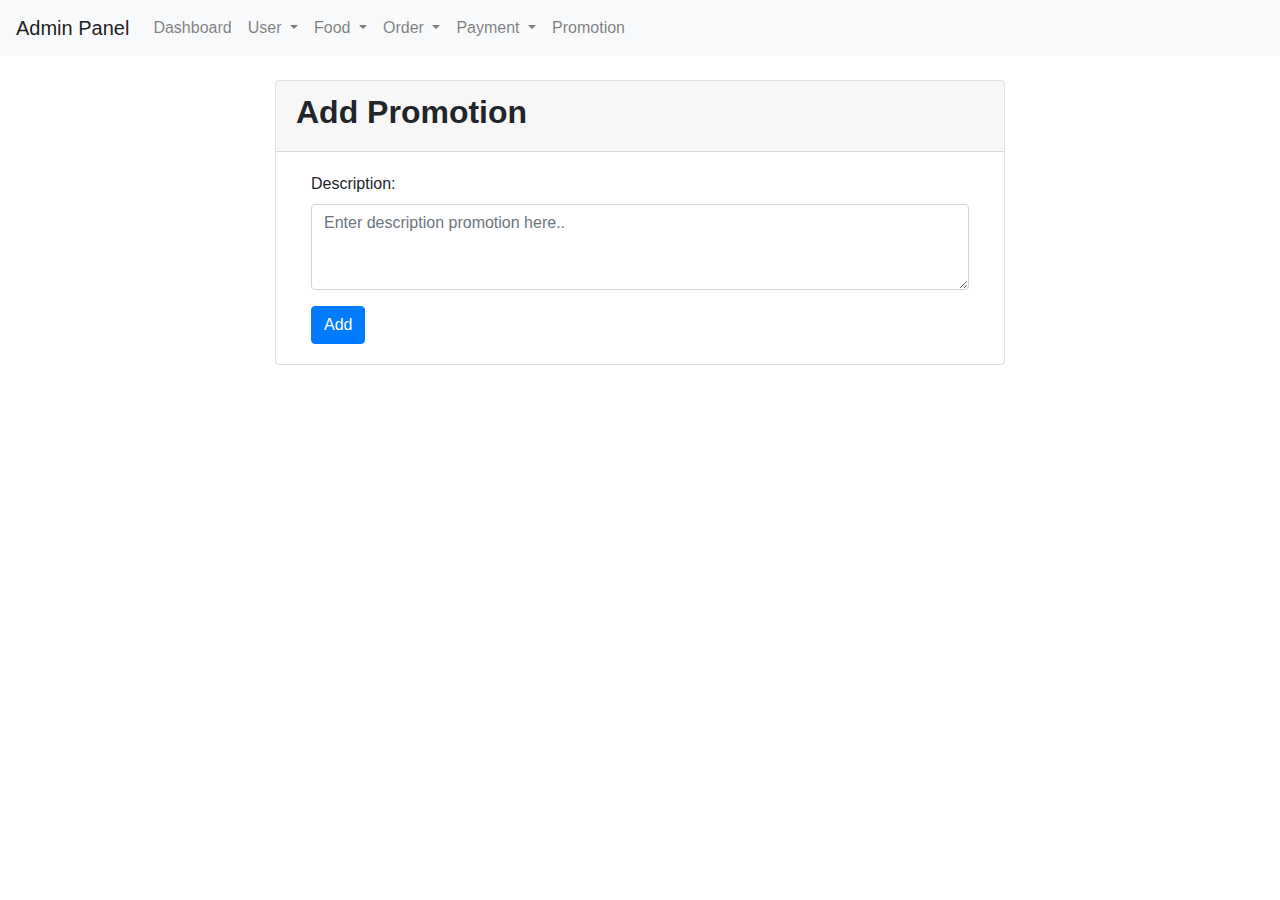
<file: admin/addPromotion.html>
<!doctype html>
<html lang="en">

<head>
  <!-- Required meta tags -->
  <meta charset="utf-8">
  <meta name="viewport" content="width=device-width, initial-scale=1, shrink-to-fit=no">

  <title>Admin Panel - Promotion</title>

  <!-- Bootstrap CSS -->

  <link rel="stylesheet" href="https://maxcdn.bootstrapcdn.com/bootstrap/4.0.0/css/bootstrap.min.css" integrity="sha384-Gn5384xqQ1aoWXA+058RXPxPg6fy4IWvTNh0E263XmFcJlSAwiGgFAW/dAiS6JXm"
    crossorigin="anonymous">
</head>

<body>
  <div>
    <!--Navigation Bar-->
    <nav class="navbar navbar-expand-lg navbar-light bg-light">
      <a class="navbar-brand" href="#">Admin Panel</a>
      <button class="navbar-toggler" type="button" data-toggle="collapse" data-target="#navbarSupportedContent"
        aria-controls="navbarSupportedContent" aria-expanded="false" aria-label="Toggle navigation">
        <span class="navbar-toggler-icon"></span>
      </button>

      <div class="collapse navbar-collapse" id="navbarSupportedContent">
        <ul class="navbar-nav mr-auto">
          <li class="nav-item">
            <a class="nav-link" href="indexAdmin.html">Dashboard</a>
          </li>

          <li class="nav-item dropdown">
            <a class="nav-link dropdown-toggle" href="#" id="navbarDropdown" role="button" data-toggle="dropdown"
              aria-haspopup="true" aria-expanded="false">
              User
            </a>
            <div class="dropdown-menu" aria-labelledby="navbarDropdown">
              <a class="dropdown-item" href="listUserAdmin.html">List</a>
              <a class="dropdown-item" href="addUserAdmin.html">Add</a>
              <a class="dropdown-item" href="deleteUserAdmin.html">Delete</a>
            </div>
          </li>

          <li class="nav-item dropdown">
            <a class="nav-link dropdown-toggle" href="#" id="navbarDropdown" role="button" data-toggle="dropdown"
              aria-haspopup="true" aria-expanded="false">
              Food
            </a>
            <div class="dropdown-menu" aria-labelledby="navbarDropdown">
              <a class="dropdown-item" href="listFoodAdmin.html">List</a>
              <a class="dropdown-item" href="addFoodAdmin.html">Add</a>
            </div>
          </li>

          <li class="nav-item dropdown">
            <a class="nav-link dropdown-toggle" href="#" id="navbarDropdown" role="button" data-toggle="dropdown"
              aria-haspopup="true" aria-expanded="false">
              Order
            </a>
            <div class="dropdown-menu" aria-labelledby="navbarDropdown">
              <a class="dropdown-item" href="ReviewOrder.html">Review</a>
            </div>
          </li>

          <li class="nav-item dropdown">
            <a class="nav-link dropdown-toggle" href="#" id="navbarDropdown" role="button" data-toggle="dropdown"
              aria-haspopup="true" aria-expanded="false">
              Payment
            </a>
          </li>
          <li class="nav-item">
            <a class="nav-link" href="addPromotion.html">Promotion</a>
          </li>

        </ul>

      </div>
    </nav>
    <!--End Navigation Bar-->
    <main class="container">
      <div class="row justify-content-center">
        <div class="col-md-8 mt-4">
          <div class="card">

            <div class="card-header">
              <h2>
                <b>Add Promotion</b>
              </h2>
            </div>

            <div class="card-body">
              <div class="container">
                <form method="" action="">
                  <div class="form-group">
                    <label for="inputDescription">Description: </label>
                    <textarea class="form-control" id="inputDescription" rows="3" placeholder="Enter description promotion here.."></textarea>

                  </div>

                  <button type="submit" class="btn btn-primary">Add</button>
                </form>
              </div>
            </div>

          </div>
        </div>
      </div>
    </main>





  </div>






  <!-- Optional JavaScript -->
  <!-- jQuery first, then Popper.js, then Bootstrap JS -->
  <script src="https://code.jquery.com/jquery-3.2.1.slim.min.js" integrity="sha384-KJ3o2DKtIkvYIK3UENzmM7KCkRr/rE9/Qpg6aAZGJwFDMVNA/GpGFF93hXpG5KkN"
    crossorigin="anonymous"></script>
  <script src="https://cdnjs.cloudflare.com/ajax/libs/popper.js/1.12.9/umd/popper.min.js" integrity="sha384-ApNbgh9B+Y1QKtv3Rn7W3mgPxhU9K/ScQsAP7hUibX39j7fakFPskvXusvfa0b4Q"
    crossorigin="anonymous"></script>
  <script src="https://maxcdn.bootstrapcdn.com/bootstrap/4.0.0/js/bootstrap.min.js" integrity="sha384-JZR6Spejh4U02d8jOt6vLEHfe/JQGiRRSQQxSfFWpi1MquVdAyjUar5+76PVCmYl"
    crossorigin="anonymous"></script>
</body>

</html>
</file>
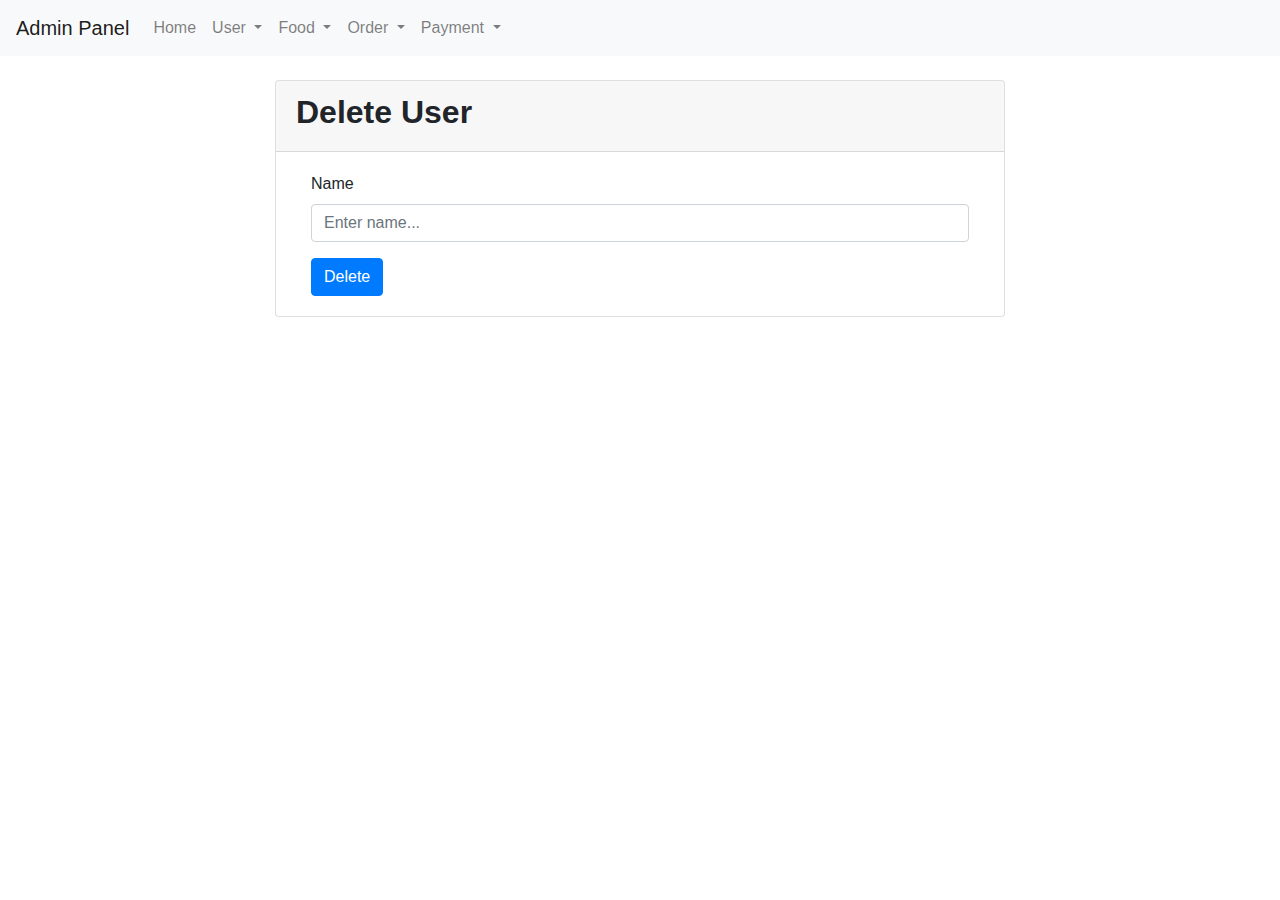
<file: admin/deleteUserAdmin.html>
<!doctype html>
<html lang="en">

<head>
  <!-- Required meta tags -->
  <meta charset="utf-8">
  <meta name="viewport" content="width=device-width, initial-scale=1, shrink-to-fit=no">

  <title>Admin Panel - Delete User</title>

  <!-- Bootstrap CSS -->
  <link rel="stylesheet" href="https://maxcdn.bootstrapcdn.com/bootstrap/4.0.0/css/bootstrap.min.css" integrity="sha384-Gn5384xqQ1aoWXA+058RXPxPg6fy4IWvTNh0E263XmFcJlSAwiGgFAW/dAiS6JXm"
    crossorigin="anonymous">
</head>

<body>
  <div>
    <!--Navigation Bar-->
    <nav class="navbar navbar-expand-lg navbar-light bg-light">
      <a class="navbar-brand" href="#">Admin Panel</a>
      <button class="navbar-toggler" type="button" data-toggle="collapse" data-target="#navbarSupportedContent"
        aria-controls="navbarSupportedContent" aria-expanded="false" aria-label="Toggle navigation">
        <span class="navbar-toggler-icon"></span>
      </button>

      <div class="collapse navbar-collapse" id="navbarSupportedContent">
        <ul class="navbar-nav mr-auto">
          <li class="nav-item">
            <a class="nav-link" href="indexAdmin.html">Home</a>
          </li>

          <li class="nav-item dropdown">
            <a class="nav-link dropdown-toggle" href="#" id="navbarDropdown" role="button" data-toggle="dropdown"
              aria-haspopup="true" aria-expanded="false">
              User
            </a>
            <div class="dropdown-menu" aria-labelledby="navbarDropdown">
              <a class="dropdown-item" href="listUserAdmin.html">List</a>
              <a class="dropdown-item" href="addUserAdmin.html">Add</a>
              <a class="dropdown-item" href="deleteUserAdmin.html">Delete</a>
            </div>
          </li>

          <li class="nav-item dropdown">
            <a class="nav-link dropdown-toggle" href="#" id="navbarDropdown" role="button" data-toggle="dropdown"
              aria-haspopup="true" aria-expanded="false">
              Food
            </a>
            <div class="dropdown-menu" aria-labelledby="navbarDropdown">
              <a class="dropdown-item" href="listFoodAdmin.html">List</a>
              <a class="dropdown-item" href="addFoodAdmin.html">Add</a>
            </div>
          </li>

          <li class="nav-item dropdown">
            <a class="nav-link dropdown-toggle" href="#" id="navbarDropdown" role="button" data-toggle="dropdown"
              aria-haspopup="true" aria-expanded="false">
              Order
            </a>
          </li>

          <li class="nav-item dropdown">
            <a class="nav-link dropdown-toggle" href="#" id="navbarDropdown" role="button" data-toggle="dropdown"
              aria-haspopup="true" aria-expanded="false">
              Payment
            </a>
          </li>

        </ul>
      </div>
    </nav>
    <!--End Navigation Bar-->

    <main class="container">
      <div class="row justify-content-center">
        <div class="col-md-8 mt-4">
          <div class="card">

            <div class="card-header">
              <h2>
                <b>Delete User</b>
              </h2>
            </div>

            <div class="card-body">
              <div class="container">
                <form method="" action="">
                  <div class="form-group">
                    <label for="inputName">Name</label>
                    <input type="text" class="form-control" id="inputName" placeholder="Enter name...">
                  </div>

                  <button type="submit" class="btn btn-primary">Delete</button>
                </form>
              </div>
            </div>

          </div>
        </div>
      </div>
    </main>
  </div>

  <!-- Optional JavaScript -->
  <!-- jQuery first, then Popper.js, then Bootstrap JS -->
  <script src="https://code.jquery.com/jquery-3.2.1.slim.min.js" integrity="sha384-KJ3o2DKtIkvYIK3UENzmM7KCkRr/rE9/Qpg6aAZGJwFDMVNA/GpGFF93hXpG5KkN"
    crossorigin="anonymous"></script>
  <script src="https://cdnjs.cloudflare.com/ajax/libs/popper.js/1.12.9/umd/popper.min.js" integrity="sha384-ApNbgh9B+Y1QKtv3Rn7W3mgPxhU9K/ScQsAP7hUibX39j7fakFPskvXusvfa0b4Q"
    crossorigin="anonymous"></script>
  <script src="https://maxcdn.bootstrapcdn.com/bootstrap/4.0.0/js/bootstrap.min.js" integrity="sha384-JZR6Spejh4U02d8jOt6vLEHfe/JQGiRRSQQxSfFWpi1MquVdAyjUar5+76PVCmYl"
    crossorigin="anonymous"></script>
</body>

</html>
</file>
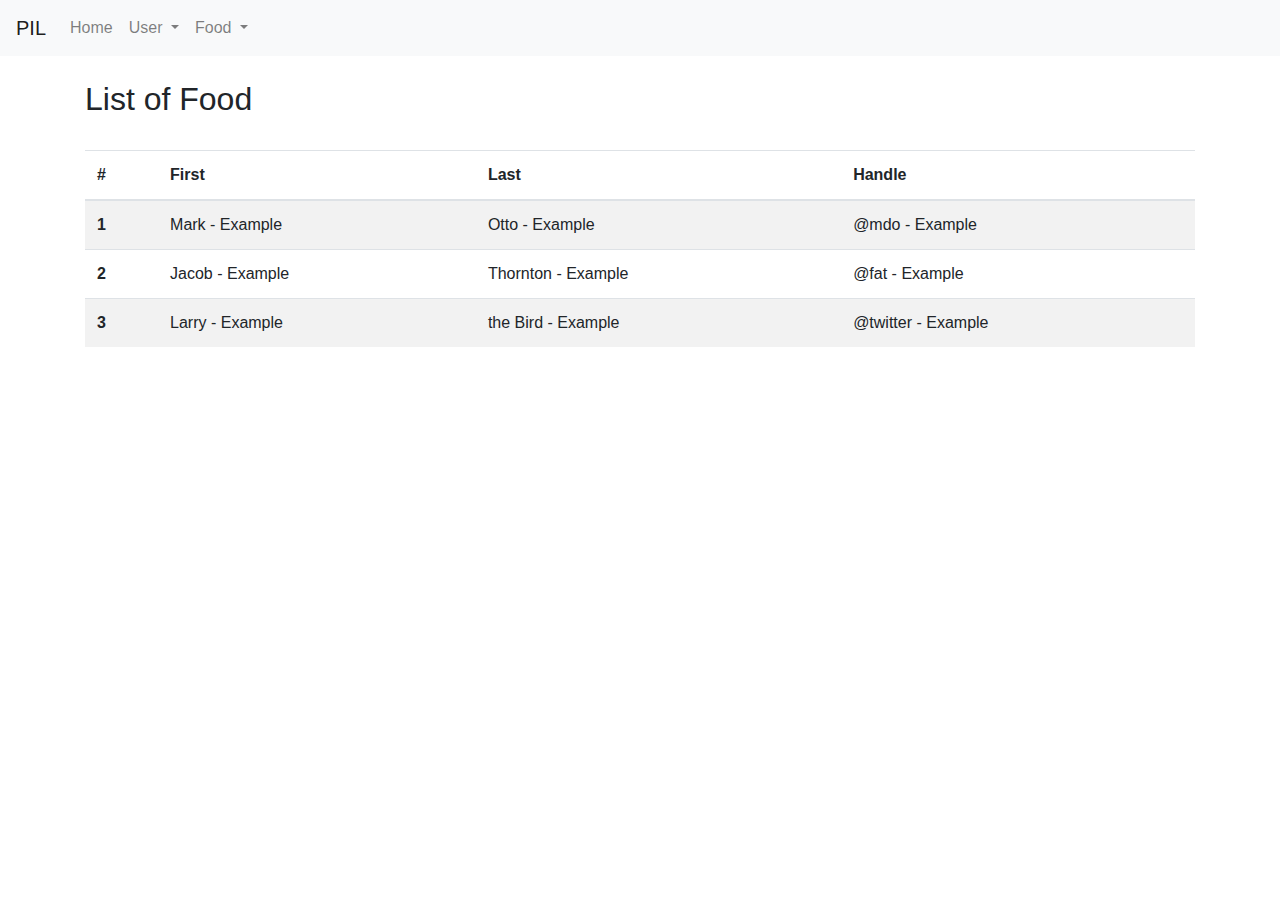
<file: admin/list_food_admin.html>
<!doctype html>
<html lang="en">
<head>
    <!-- Required meta tags -->
    <meta charset="utf-8">
    <meta name="viewport" content="width=device-width, initial-scale=1, shrink-to-fit=no">

    <title>Admin Panel - List Food</title>

    <!-- Bootstrap CSS -->
    <link rel="stylesheet" href="https://maxcdn.bootstrapcdn.com/bootstrap/4.0.0/css/bootstrap.min.css"
          integrity="sha384-Gn5384xqQ1aoWXA+058RXPxPg6fy4IWvTNh0E263XmFcJlSAwiGgFAW/dAiS6JXm" crossorigin="anonymous">
</head>

<body>
<div>
    <!--Navigation Bar-->
    <nav class="navbar navbar-expand-lg navbar-light bg-light">
        <a class="navbar-brand" href="#">PIL</a>
        <button class="navbar-toggler" type="button" data-toggle="collapse" data-target="#navbarSupportedContent" aria-controls="navbarSupportedContent" aria-expanded="false" aria-label="Toggle navigation">
            <span class="navbar-toggler-icon"></span>
        </button>

        <div class="collapse navbar-collapse" id="navbarSupportedContent">
            <ul class="navbar-nav mr-auto">
                <li class="nav-item">
                    <a class="nav-link" href="index_admin.html">Home</a>
                </li>

                <li class="nav-item dropdown">
                    <a class="nav-link dropdown-toggle" href="#" id="navbarDropdown" role="button" data-toggle="dropdown" aria-haspopup="true" aria-expanded="false">
                        User
                    </a>
                    <div class="dropdown-menu" aria-labelledby="navbarDropdown">
                        <a class="dropdown-item" href="list_user_admin.html">List</a>
                        <a class="dropdown-item" href="add_user_admin.html">Add</a>
                    </div>
                </li>

                <li class="nav-item dropdown">
                    <a class="nav-link dropdown-toggle" href="#" id="navbarDropdown" role="button" data-toggle="dropdown" aria-haspopup="true" aria-expanded="false">
                        Food
                    </a>
                    <div class="dropdown-menu" aria-labelledby="navbarDropdown">
                        <a class="dropdown-item" href="list_food_admin.html">List</a>
                        <a class="dropdown-item" href="add_food_admin.html">Add</a>
                    </div>
                </li>

            </ul>
        </div>
    </nav>
    <!--End Navigation Bar-->

    <main class="container">

        <div class="mt-4">
            <h2>List of Food</h2><br>
        </div>

        <table class="table table-striped">
            <thead>
            <tr>
                <th scope="col">#</th>
                <th scope="col">First</th>
                <th scope="col">Last</th>
                <th scope="col">Handle</th>
            </tr>
            </thead>
            <tbody>
            <tr>
                <th scope="row">1</th>
                <td>Mark - Example</td>
                <td>Otto - Example</td>
                <td>@mdo - Example</td>
            </tr>
            <tr>
                <th scope="row">2</th>
                <td>Jacob - Example</td>
                <td>Thornton - Example</td>
                <td>@fat - Example</td>
            </tr>
            <tr>
                <th scope="row">3</th>
                <td>Larry - Example</td>
                <td>the Bird - Example</td>
                <td>@twitter - Example</td>
            </tr>
            </tbody>
        </table>

    </main>
</div>

<!-- Optional JavaScript -->
<!-- jQuery first, then Popper.js, then Bootstrap JS -->
<script src="https://code.jquery.com/jquery-3.2.1.slim.min.js"
        integrity="sha384-KJ3o2DKtIkvYIK3UENzmM7KCkRr/rE9/Qpg6aAZGJwFDMVNA/GpGFF93hXpG5KkN"
        crossorigin="anonymous"></script>
<script src="https://cdnjs.cloudflare.com/ajax/libs/popper.js/1.12.9/umd/popper.min.js"
        integrity="sha384-ApNbgh9B+Y1QKtv3Rn7W3mgPxhU9K/ScQsAP7hUibX39j7fakFPskvXusvfa0b4Q"
        crossorigin="anonymous"></script>
<script src="https://maxcdn.bootstrapcdn.com/bootstrap/4.0.0/js/bootstrap.min.js"
        integrity="sha384-JZR6Spejh4U02d8jOt6vLEHfe/JQGiRRSQQxSfFWpi1MquVdAyjUar5+76PVCmYl"
        crossorigin="anonymous"></script>
</body>
</html>
</file>
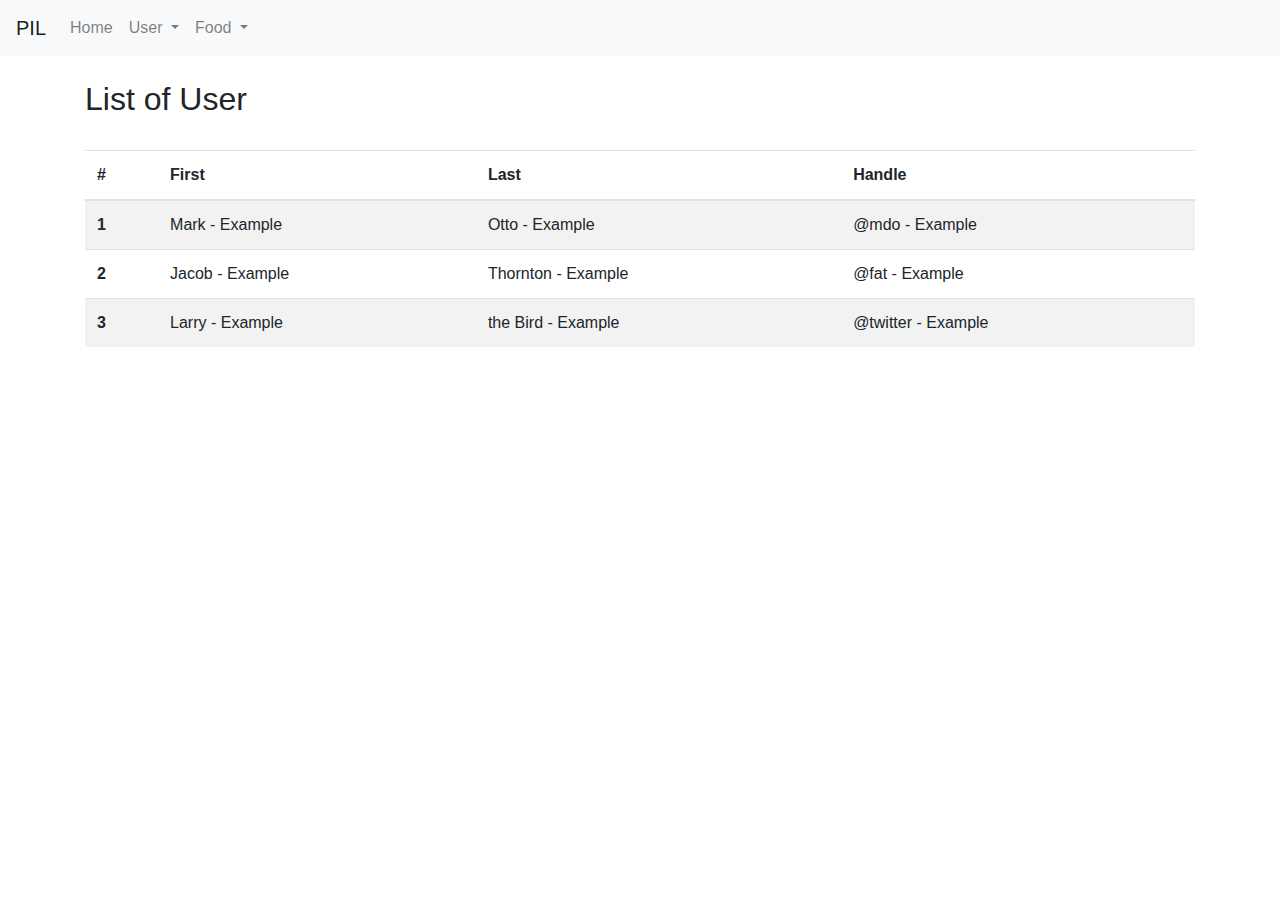
<file: admin/list_user_admin.html>
<!doctype html>
<html lang="en">
<head>
    <!-- Required meta tags -->
    <meta charset="utf-8">
    <meta name="viewport" content="width=device-width, initial-scale=1, shrink-to-fit=no">

    <title>Admin Panel - List User</title>

    <!-- Bootstrap CSS -->
    <link rel="stylesheet" href="https://maxcdn.bootstrapcdn.com/bootstrap/4.0.0/css/bootstrap.min.css"
          integrity="sha384-Gn5384xqQ1aoWXA+058RXPxPg6fy4IWvTNh0E263XmFcJlSAwiGgFAW/dAiS6JXm" crossorigin="anonymous">
</head>

<body>
<div>
    <!--Navigation Bar-->
    <nav class="navbar navbar-expand-lg navbar-light bg-light">
        <a class="navbar-brand" href="#">PIL</a>
        <button class="navbar-toggler" type="button" data-toggle="collapse" data-target="#navbarSupportedContent" aria-controls="navbarSupportedContent" aria-expanded="false" aria-label="Toggle navigation">
            <span class="navbar-toggler-icon"></span>
        </button>

        <div class="collapse navbar-collapse" id="navbarSupportedContent">
            <ul class="navbar-nav mr-auto">
                <li class="nav-item">
                    <a class="nav-link" href="index_admin.html">Home</a>
                </li>

                <li class="nav-item dropdown">
                    <a class="nav-link dropdown-toggle" href="#" id="navbarDropdown" role="button" data-toggle="dropdown" aria-haspopup="true" aria-expanded="false">
                        User
                    </a>
                    <div class="dropdown-menu" aria-labelledby="navbarDropdown">
                        <a class="dropdown-item" href="list_user_admin.html">List</a>
                        <a class="dropdown-item" href="add_user_admin.html">Add</a>
                    </div>
                </li>

                <li class="nav-item dropdown">
                    <a class="nav-link dropdown-toggle" href="#" id="navbarDropdown" role="button" data-toggle="dropdown" aria-haspopup="true" aria-expanded="false">
                        Food
                    </a>
                    <div class="dropdown-menu" aria-labelledby="navbarDropdown">
                        <a class="dropdown-item" href="list_food_admin.html">List</a>
                        <a class="dropdown-item" href="add_food_admin.html">Add</a>
                    </div>
                </li>

            </ul>
        </div>
    </nav>
    <!--End Navigation Bar-->

    <main class="container">

        <div class="mt-4">
            <h2>List of User</h2><br>
        </div>

        <table class="table table-striped">
            <thead>
            <tr>
                <th scope="col">#</th>
                <th scope="col">First</th>
                <th scope="col">Last</th>
                <th scope="col">Handle</th>
            </tr>
            </thead>
            <tbody>
            <tr>
                <th scope="row">1</th>
                <td>Mark - Example</td>
                <td>Otto - Example</td>
                <td>@mdo - Example</td>
            </tr>
            <tr>
                <th scope="row">2</th>
                <td>Jacob - Example</td>
                <td>Thornton - Example</td>
                <td>@fat - Example</td>
            </tr>
            <tr>
                <th scope="row">3</th>
                <td>Larry - Example</td>
                <td>the Bird - Example</td>
                <td>@twitter - Example</td>
            </tr>
            </tbody>
        </table>

    </main>
</div>

<!-- Optional JavaScript -->
<!-- jQuery first, then Popper.js, then Bootstrap JS -->
<script src="https://code.jquery.com/jquery-3.2.1.slim.min.js"
        integrity="sha384-KJ3o2DKtIkvYIK3UENzmM7KCkRr/rE9/Qpg6aAZGJwFDMVNA/GpGFF93hXpG5KkN"
        crossorigin="anonymous"></script>
<script src="https://cdnjs.cloudflare.com/ajax/libs/popper.js/1.12.9/umd/popper.min.js"
        integrity="sha384-ApNbgh9B+Y1QKtv3Rn7W3mgPxhU9K/ScQsAP7hUibX39j7fakFPskvXusvfa0b4Q"
        crossorigin="anonymous"></script>
<script src="https://maxcdn.bootstrapcdn.com/bootstrap/4.0.0/js/bootstrap.min.js"
        integrity="sha384-JZR6Spejh4U02d8jOt6vLEHfe/JQGiRRSQQxSfFWpi1MquVdAyjUar5+76PVCmYl"
        crossorigin="anonymous"></script>
</body>
</html>
</file>
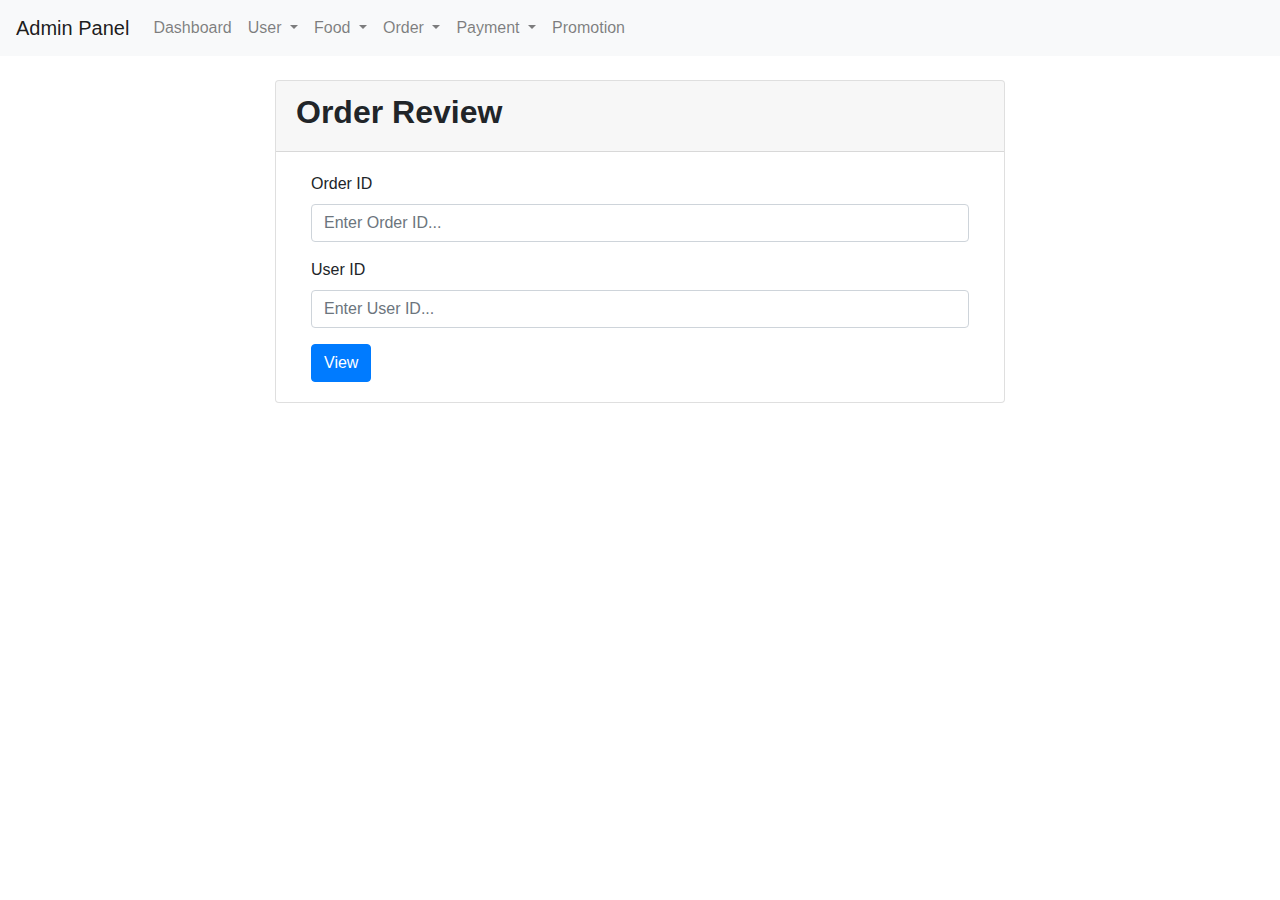
<file: admin/ReviewOrder.html>
<!doctype html>
<html lang="en">

<head>
  <!-- Required meta tags -->
  <meta charset="utf-8">
  <meta name="viewport" content="width=device-width, initial-scale=1, shrink-to-fit=no">

  <title>Admin Panel - Review Order</title>

  <!-- Bootstrap CSS -->

  <link rel="stylesheet" href="https://maxcdn.bootstrapcdn.com/bootstrap/4.0.0/css/bootstrap.min.css" integrity="sha384-Gn5384xqQ1aoWXA+058RXPxPg6fy4IWvTNh0E263XmFcJlSAwiGgFAW/dAiS6JXm"
    crossorigin="anonymous">
</head>

<body>
  <div>
    <!--Navigation Bar-->
    <nav class="navbar navbar-expand-lg navbar-light bg-light">
      <a class="navbar-brand" href="#">Admin Panel</a>
      <button class="navbar-toggler" type="button" data-toggle="collapse" data-target="#navbarSupportedContent"
        aria-controls="navbarSupportedContent" aria-expanded="false" aria-label="Toggle navigation">
        <span class="navbar-toggler-icon"></span>
      </button>

      <div class="collapse navbar-collapse" id="navbarSupportedContent">
        <ul class="navbar-nav mr-auto">
          <li class="nav-item">
            <a class="nav-link" href="indexAdmin.html">Dashboard</a>
          </li>

          <li class="nav-item dropdown">
            <a class="nav-link dropdown-toggle" href="#" id="navbarDropdown" role="button" data-toggle="dropdown"
              aria-haspopup="true" aria-expanded="false">
              User
            </a>
            <div class="dropdown-menu" aria-labelledby="navbarDropdown">
              <a class="dropdown-item" href="listUserAdmin.html">List</a>
              <a class="dropdown-item" href="addUserAdmin.html">Add</a>
              <a class="dropdown-item" href="deleteUserAdmin.html">Delete</a>
            </div>
          </li>

          <li class="nav-item dropdown">
            <a class="nav-link dropdown-toggle" href="#" id="navbarDropdown" role="button" data-toggle="dropdown"
              aria-haspopup="true" aria-expanded="false">
              Food
            </a>
            <div class="dropdown-menu" aria-labelledby="navbarDropdown">
              <a class="dropdown-item" href="listFoodAdmin.html">List</a>
              <a class="dropdown-item" href="addFoodAdmin.html">Add</a>
            </div>
          </li>

          <li class="nav-item dropdown">
            <a class="nav-link dropdown-toggle" href="#" id="navbarDropdown" role="button" data-toggle="dropdown"
              aria-haspopup="true" aria-expanded="false">
              Order
            </a>
            <div class="dropdown-menu" aria-labelledby="navbarDropdown">
              <a class="dropdown-item" href="ReviewOrder.html">Review</a>
            </div>
          </li>

          <li class="nav-item dropdown">
            <a class="nav-link dropdown-toggle" href="#" id="navbarDropdown" role="button" data-toggle="dropdown"
              aria-haspopup="true" aria-expanded="false">
              Payment
            </a>
          </li>
          <li class="nav-item">
            <a class="nav-link" href="addPromotion.html">Promotion</a>
          </li>

        </ul>

      </div>
    </nav>
    <!--End Navigation Bar-->
    <main class="container">
      <div class="row justify-content-center">
        <div class="col-md-8 mt-4">
          <div class="card">

            <div class="card-header">
              <h2>
                <b>Order Review</b>
              </h2>
            </div>

            <div class="card-body">
              <div class="container">
                <form method="" action="">
                  <div class="form-group">
                    <label for="inputName">Order ID</label>
                    <input type="text" class="form-control" id="inputOrderID" placeholder="Enter Order ID...">
                  </div>

                  <div class="form-group">
                    <label for="inputEmail">User ID</label>
                    <input type="text" class="form-control" id="inputUserID" placeholder="Enter User ID...">
                  </div>

                  <button type="submit" class="btn btn-primary">View</button>
                </form>
              </div>
            </div>

          </div>
        </div>
      </div>
    </main>


  </div>


  <!-- Optional JavaScript -->
  <!-- jQuery first, then Popper.js, then Bootstrap JS -->
  <script src="https://code.jquery.com/jquery-3.2.1.slim.min.js" integrity="sha384-KJ3o2DKtIkvYIK3UENzmM7KCkRr/rE9/Qpg6aAZGJwFDMVNA/GpGFF93hXpG5KkN"
    crossorigin="anonymous"></script>
  <script src="https://cdnjs.cloudflare.com/ajax/libs/popper.js/1.12.9/umd/popper.min.js" integrity="sha384-ApNbgh9B+Y1QKtv3Rn7W3mgPxhU9K/ScQsAP7hUibX39j7fakFPskvXusvfa0b4Q"
    crossorigin="anonymous"></script>
  <script src="https://maxcdn.bootstrapcdn.com/bootstrap/4.0.0/js/bootstrap.min.js" integrity="sha384-JZR6Spejh4U02d8jOt6vLEHfe/JQGiRRSQQxSfFWpi1MquVdAyjUar5+76PVCmYl"
    crossorigin="anonymous"></script>
</body>

</html>
</file>
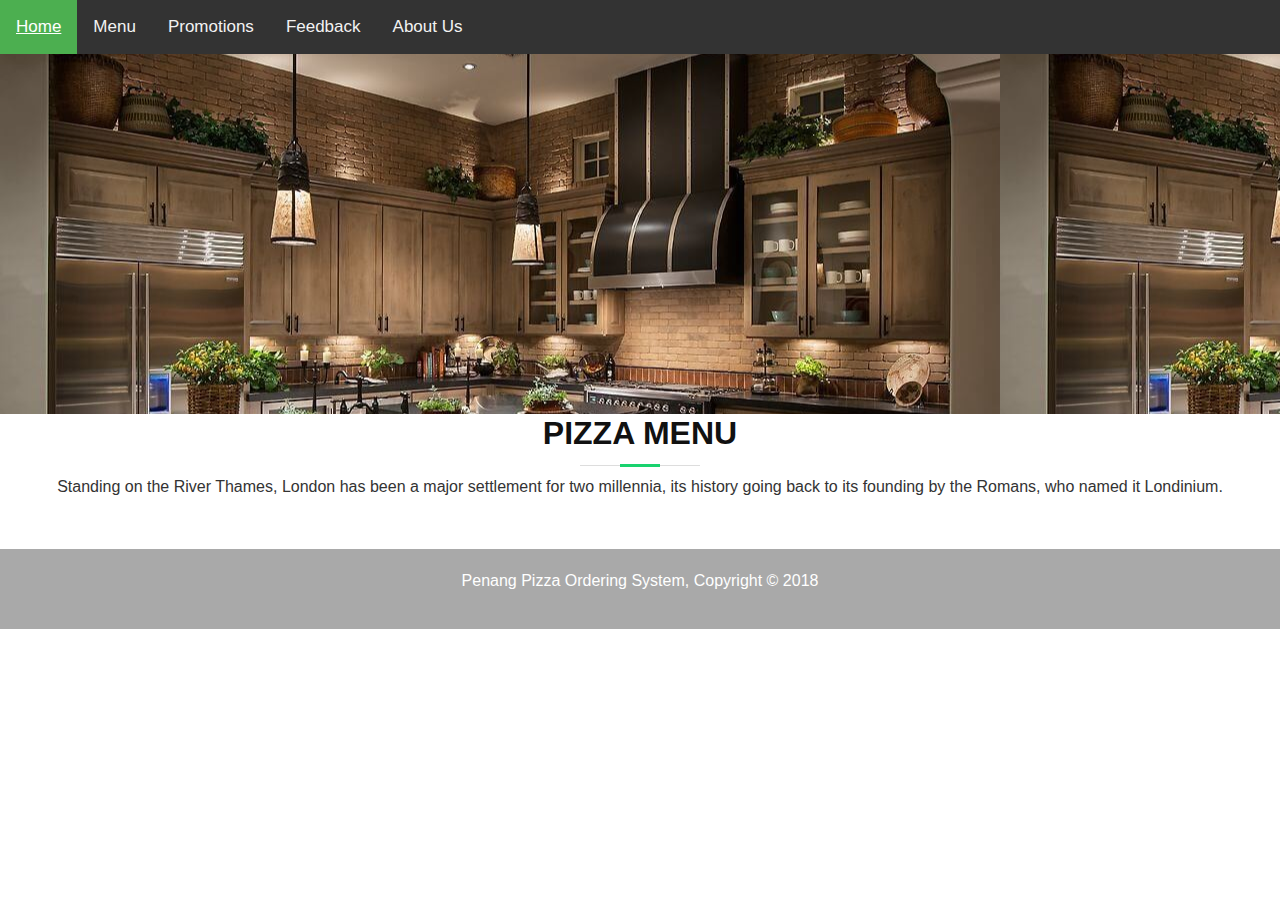
<file: Sprint 3/user_menu.html>
<!DOCTYPE html>
<html lang="en">
<head>
    <title>Pizza Ordering System</title>
    <!-- css -->
  
     <link rel="stylesheet" type="text/css" href="style.css">
     <link rel="stylesheet" href="https://maxcdn.bootstrapcdn.com/bootstrap/4.0.0/css/bootstrap.min.css"
          integrity="sha384-Gn5384xqQ1aoWXA+058RXPxPg6fy4IWvTNh0E263XmFcJlSAwiGgFAW/dAiS6JXm" crossorigin="anonymous">
<!--End Css-->
    
<meta charset="UTF-8">
<meta name="viewport" content="width=device-width, initial-scale=1">
    

</head>
    
<body>
    <div class="topnav">
  <a class="active" href="index.html">Home</a>
  <a href="user_menu.html">Menu</a>
  <a href="user_promotion.html">Promotions</a>
  <a href="user_feedback.html">Feedback</a>
     <a href="user_aboutus.html">About Us</a>
</div>
      <div id="aboutus">
          
        </div>
     <header class="section-header">
          <h3>Pizza Menu</h3>
          <p>Standing on the River Thames, London has been a major settlement for two millennia, its history going back to its founding by the Romans, who named it Londinium.</p>
           </header>
   
    
     <footer>
      <p>Penang Pizza Ordering System, Copyright &copy; 2018</p>
    </footer>
    
    </body>
    
</html>
</file>
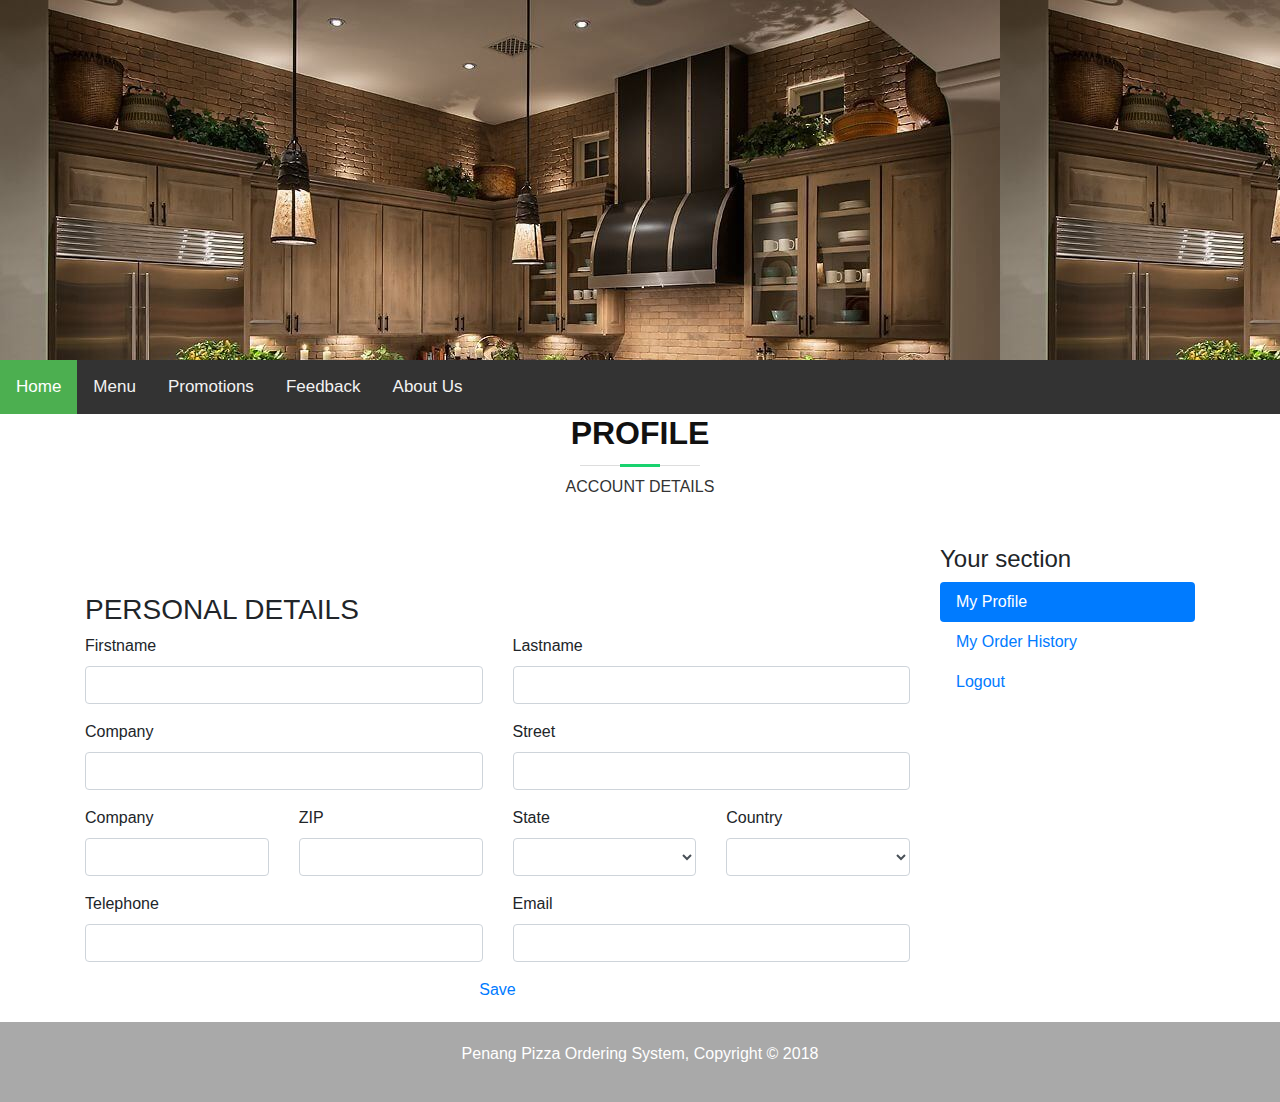
<file: Sprint 3/user_profile_v2.html>
<!DOCTYPE html>
<html lang="en">
<head>
<title>Profile</title>
    
    <!--CSS Stylesheet--> 
    <link rel="stylesheet" type="text/css" href="style.css">
     <!-- Bootstrap CSS -->
    <link rel="stylesheet" href="https://maxcdn.bootstrapcdn.com/bootstrap/4.0.0/css/bootstrap.min.css"
          integrity="sha384-Gn5384xqQ1aoWXA+058RXPxPg6fy4IWvTNh0E263XmFcJlSAwiGgFAW/dAiS6JXm" crossorigin="anonymous">
<meta charset="UTF-8">
<meta name="viewport" content="width=device-width, initial-scale=1">

</head>
<body>

<div id="aboutus">
        </div>
    
     <div class="topnav">
  <a class="active" href="#home">Home</a>
  <a href="#menu">Menu</a>
  <a href="#promotions">Promotions</a>
  <a href="#feedback">Feedback</a>
     <a href="#aboutus">About Us</a>
</div>
          
     <header class="section-header">
          <h3>Profile</h3>
          <p>ACCOUNT DETAILS</p>
           </header>


    <div>
  <div id="profile">
          
        </div>
   <div id="content">
        <div class="container">
          <div class="row bar">
            <div id="customer-account" class="col-lg-9 clearfix">
            <div class="box mt-5">
                
              </div>
              <div class="bo3">
                <div class="heading">
                  <h3 class="text-uppercase">Personal details</h3>
                </div>
                <form>
                  <div class="row">
                    <div class="col-md-6">
                      <div class="form-group">
                        <label for="firstname">Firstname</label>
                        <input id="firstname" type="text" class="form-control">
                      </div>
                    </div>
                    <div class="col-md-6">
                      <div class="form-group">
                        <label for="lastname">Lastname</label>
                        <input id="lastname" type="text" class="form-control">
                      </div>
                    </div>
                  </div>
                  <div class="row">
                    <div class="col-md-6">
                      <div class="form-group">
                        <label for="company">Company</label>
                        <input id="company" type="text" class="form-control">
                      </div>
                    </div>
                    <div class="col-md-6">
                      <div class="form-group">
                        <label for="street">Street</label>
                        <input id="street" type="text" class="form-control">
                      </div>
                    </div>
                  </div>
                  <div class="row">
                    <div class="col-md-6 col-lg-3">
                      <div class="form-group">
                        <label for="city">Company</label>
                        <input id="city" type="text" class="form-control">
                      </div>
                    </div>
                    <div class="col-md-6 col-lg-3">
                      <div class="form-group">
                        <label for="zip">ZIP</label>
                        <input id="zip" type="text" class="form-control">
                      </div>
                    </div>
                    <div class="col-md-6 col-lg-3">
                      <div class="form-group">
                        <label for="state">State</label>
                        <select id="state" class="form-control"></select>
                      </div>
                    </div>
                    <div class="col-md-6 col-lg-3">
                      <div class="form-group">
                        <label for="country">Country</label>
                        <select id="country" class="form-control"></select>
                      </div>
                    </div>
                    <div class="col-md-6">
                      <div class="form-group">
                        <label for="phone">Telephone</label>
                        <input id="phone" type="text" class="form-control">
                      </div>
                    </div>
                    <div class="col-md-6">
                      <div class="form-group">
                        <label for="email_account">Email</label>
                        <input id="email_account" type="text" class="form-control">
                      </div>
                    </div>
                    <div class="col-md-12 text-center">
                      <a href="" class="button2 button-save">Save</a>
                    </div>
                  </div>
                </form>
              </div>
            </div>
            <div class="col-lg-3 mt-4 mt-lg-0">
              <!-- CUSTOMER MENU -->
              <div class="panel panel-default sidebar-menu">
                <div class="panel-heading">
                  <h3 class="h4 panel-title">Your section</h3>
                </div>
                <div class="panel-body">
                  <ul class="nav nav-pills flex-column text-sm">
                    <li class="nav-item"><a href="user_profile.html" class="nav-link active"><i class="fa fa-list"></i> My Profile</a></li>
                    <li class="nav-item"><a href="user_wishlist.html" class="nav-link"><i class="fa fa-heart"></i> My Order History</a></li>
                    <li class="nav-item"><a href="index.html" class="nav-link"><i class="fa fa-sign-out"></i> Logout</a></li>
                  </ul>
                </div>
              </div>
            </div>
          </div>
        </div>
      </div>
  
</div>

    <footer>
      <p>Penang Pizza Ordering System, Copyright &copy; 2018</p>
    </footer>
    
</body>
</html>
</file>
<file: Sprint 3/style.css>
body, html {
  height: 100%;
  margin: 0;
  font-family: Arial;
}

p {
  padding: 0;
  margin: 0 0 30px 0;
    text-align: center;
}

/*About us*/
#aboutus{
            height: 40vh;
            width: 100%;
            background-image: url(images/aboutus_header.jpg);
            background-size:auto;
            display: table;
            background-attachment: fixed;
        }

/*About us content*/
#aboutus_content_1{
            height: 50vh;
            width: 100%;
            background-image: url(images/pizza_header_1.jpg);
            background-size:auto;
            display:table;
            background-attachment: fixed;
        }
#aboutus_content_2{
           height: 50vh;
            width: 100%;
            text-align:right;
            background-image: url(images/aboutus_header.jpg);
            background-size:auto;
            display:table;
            background-attachment: fixed;
        }

#aboutus_content_3{
            height: 60vh;
            width: 50%;
            text-align: justify;
            background-size:auto;
            display:table;
            background-attachment: fixed;
        }

/*Navigation*/

.navbar-custom {
  border: 0;
  margin: 0;
  padding-top: 10px;
  padding-bottom: 10px;
  background-color: #000;
  -webkit-transition: all 0.2s linear 0s;
          transition: all 0.2s linear 0s;
}
.navbar-custom .navbar-nav li {
  margin: 0;
}
.navbar-custom .navbar-nav > li > a {
  color: #fff;
  text-transform: uppercase;
  font-size: 12px;
  font-weight: 400;
  border-bottom: 1px solid transparent;
}
.navbar-custom .navbar-nav > li > a:focus, .navbar-custom .navbar-nav > li > a:hover {
  background-color: transparent;
  border-color: rgba(255, 255, 255, 0.5);
}
.navbar-custom .navbar-nav > .active > a {
  border-color: rgba(255, 255, 255, 0.5);
}

.navbar-toggle {
  border: 0;
  border-radius: 0;
  margin-top: 2px;
}
.navbar-toggle .icon-bar {
  background-color: #fff;
}

.navbar-solid {
  background-color: #000 !important;
  padding: 0 !important;
  -webkit-transition: all 0.2s linear 0s;
          transition: all 0.2s linear 0s;
}

/* Nav Meu Container */
#nav-menu-container {
  float: right;
  margin: 0;
}

@media (min-width: 1024px) {
  #nav-menu-container {
    padding-right: 60px;
  }
}

@media (max-width: 768px) {
  #nav-menu-container {
    display: none;
  }
}

/*Site branding*/
.site-branding {
  float: left;
  margin-top: 0;
  margin-left: 10px;
}
.site-branding .logo {
  color: #fff;
  font-size: 14px;
  font-weight: 700;
  margin-right: 5px;
  letter-spacing: 3px;
  text-transform: uppercase;
}
.site-branding .logo:focus, .site-branding .logo:hover {
  text-decoration: none;
}

/*section*/
.section {
  padding: 70px 0;
}

.section-title {
  color: #313131;
  letter-spacing: 1px;
  margin: 0 0 20px;
  text-transform: uppercase;
  text-align: center;
}

.section-header h3 {
  font-size: 32px;
  color: #111;
  text-transform: uppercase;
  text-align: center;
  font-weight: 700;
  position: relative;
  padding-bottom: 15px;
}

.section-header h3::before {
  content: '';
  position: absolute;
  display: block;
  width: 120px;
  height: 1px;
  background: #ddd;
  bottom: 1px;
  left: calc(50% - 60px);
}

.section-header h3::after {
  content: '';
  position: absolute;
  display: block;
  width: 40px;
  height: 3px;
  background: #18d26e;
  bottom: 0;
  left: calc(50% - 20px);
}

.section-header p {
  text-align: center;
  padding-bottom: 30px;
  color: #333;
}

/*Side header*/
.site-header {
  width: 100%;
  height: 100%;
  min-height: 100vh;
  position: relative;
  text-align: center;
  background: url(images/pizza_header.jpg) no-repeat center center/cover;
  display: table;
}
.site-header::before {
  content: "";
  position: absolute;
  top: 0;
  right: 0;
  bottom: 0;
  left: 0;
  background-color: rgba(0, 0, 0, 0.5);
}
.site-header .intro {
  color: #fff;
  position: relative;
  text-align: center;
  text-transform: uppercase;
  width: 100%;
  z-index: 1;
  padding: 0 15px;
  display: table-cell;
  vertical-align: middle;
  height: 100vh;
}
.site-header .intro h2 {
  margin-top: 0px;
  font-size: 25px;
  font-weight: 300;
}
.site-header .intro h1 {
  margin-top: 0px;
  font-size: 30px;
}
.site-header .intro p {
  font-size: 20px;
  margin-bottom: 10px;
  font-weight: 300;
}

/* Style tab links */
.tablink {
  background-color: darkgrey;
  color: white;
  float: left;
  border: none;
  outline:none;
  cursor: pointer;
  padding: 14px 16px;
  font-size: 17px;
  width: 25%;
}

.tablink:hover {
  background-color: dimgrey;
}

/* Style the tab content (and add height:100% for full page content) */
.tabcontent {
  color: white;
  display: none;
  padding: 100px 20px;
  height: 100%;
}

#Home {background-color: red;}
#Menu {background-color: green;}
#Promotions {background-color: blue;}
#LocateUs {background-color: orange;}

.sidenav {
    height: 100%;
    width: 160px;
    position: fixed;
    z-index: 1;
    top: 0;
    left: 0;
    background-color: #111;
    overflow-x: hidden;
    padding-top: 20px;
}

.sidenav a {
    padding: 6px 8px 6px 16px;
    text-decoration: none;
    font-size: 25px;
    color: #818181;
    display: block;
}

.sidenav a:hover {
    color: #f1f1f1;
}

.main {
    margin-left: 160px; /* Same as the width of the sidenav */
    font-size: 28px; /* Increased text to enable scrolling */
    padding: 0px 10px;
}

@media screen and (max-height: 450px) {
    .sidenav {padding-top: 15px;}
    .sidenav a {font-size: 18px;}
}

/*style for menu.html*/
* {
    box-sizing: border-box;
}

/* Style the body */
body {
    font-family: Arial, Helvetica, sans-serif;
    margin: 0;
}

/* Header/logo Title */
.header {
    padding: 80px;
    text-align: center;
    background: white;
    color: black;
}

/* Increase the font size of the heading */
.header h1 {
    font-size: 40px;
}

/*Buttons*/

.button{
    background-color: #4CAF50; /*Green*/
    border: none;
    color: white;
    padding: 15px 32px;
    text-align: center;
    text-decoration: none;
    display: inline-block;
    font-size: 16px;
    }

.button-accent {
    background-color: transparent;
    display: inline-block;
	font-size: 1.15rem;
	text-decoration: none;
	text-transform: uppercase;
	border-width: 2px;
	border-style: solid;
	padding: .5em 1.75em;
	color: #00ff6c;
	border-color: #00ff6c;
}

.button-accent:hover,
.button-accent:focus {
	background: #00ff6c;
	color: #232323;
}


/* Column container */
.row {  
    display: -ms-flexbox; /* IE10 */
    display: flex;
    -ms-flex-wrap: wrap; /* IE10 */
    flex-wrap: wrap;
}

/* Create two unequal columns that sits next to each other */
/* Sidebar/left column */
.side {
    -ms-flex: 30%; /* IE10 */
    flex: 30%;
    background-color: #f1f1f1;
    padding: 20px;
}

/* Main column */
.main {   
    -ms-flex: 70%; /* IE10 */
    flex: 70%;
    background-color: white;
    padding: 20px;
   
}
 /* table */
table, th, td {
 border: 1px solid black;
 border-collapse: collapse;
 text-align: center;
 margin: auto;
 
    
}


/*User Menu*/
/* Create two columns/boxes that floats next to each other */
nav {
    float: left;
    width: 30%;
    height: 300px; /* only for demonstration, should be removed */
    background: #ccc;
    padding: 20px;
}

/* Style the list inside the menu */
nav ul {
    list-style-type: none;
    padding: 0;
}

article {
    float: left;
    padding: 20px;
    width: 70%;
    background-color: #f1f1f1;
    height: 300px; /* only for demonstration, should be removed */
}

/* Clear floats after the columns */
section:after {
    content: "";
    display: table;
    clear: both;
}


/* Responsive layout - makes the two columns/boxes stack on top of each other instead of next to each other, on small screens */
@media (max-width: 600px) {
    nav, article {
        width: 100%;
        height: auto;
    }
}


/* Footer */

footer{
  padding:20px;
  margin-top:20px;
  color:#ffffff;
  background-color:darkgrey;
  text-align: center;
}



/* Responsive layout - when the screen is less than 700px wide, make the two columns stack on top of each other instead of next to each other */
@media screen and (max-width: 700px) {
    .row {   
        flex-direction: column;
    }
}

/* Responsive layout - when the screen is less than 400px wide, make the navigation links stack on top of each other instead of next to each other */
@media screen and (max-width: 400px) {
    .navbar a {
        float: none;
        width: 100%;
    }
}

/* Add a black background color to the top navigation */
.topnav {
    background-color: #333;
    overflow: hidden;
}

/* Style the links inside the navigation bar */
.topnav a {
    float: left;
    color: #f2f2f2;
    text-align: center;
    padding: 14px 16px;
    text-decoration: none;
    font-size: 17px;
}

/* Change the color of links on hover */
.topnav a:hover {
    background-color: #ddd;
    color: black;
}

/* Add a color to the active/current link */
.topnav a.active {
    background-color: #4CAF50;
    color: white;
}
</file>
